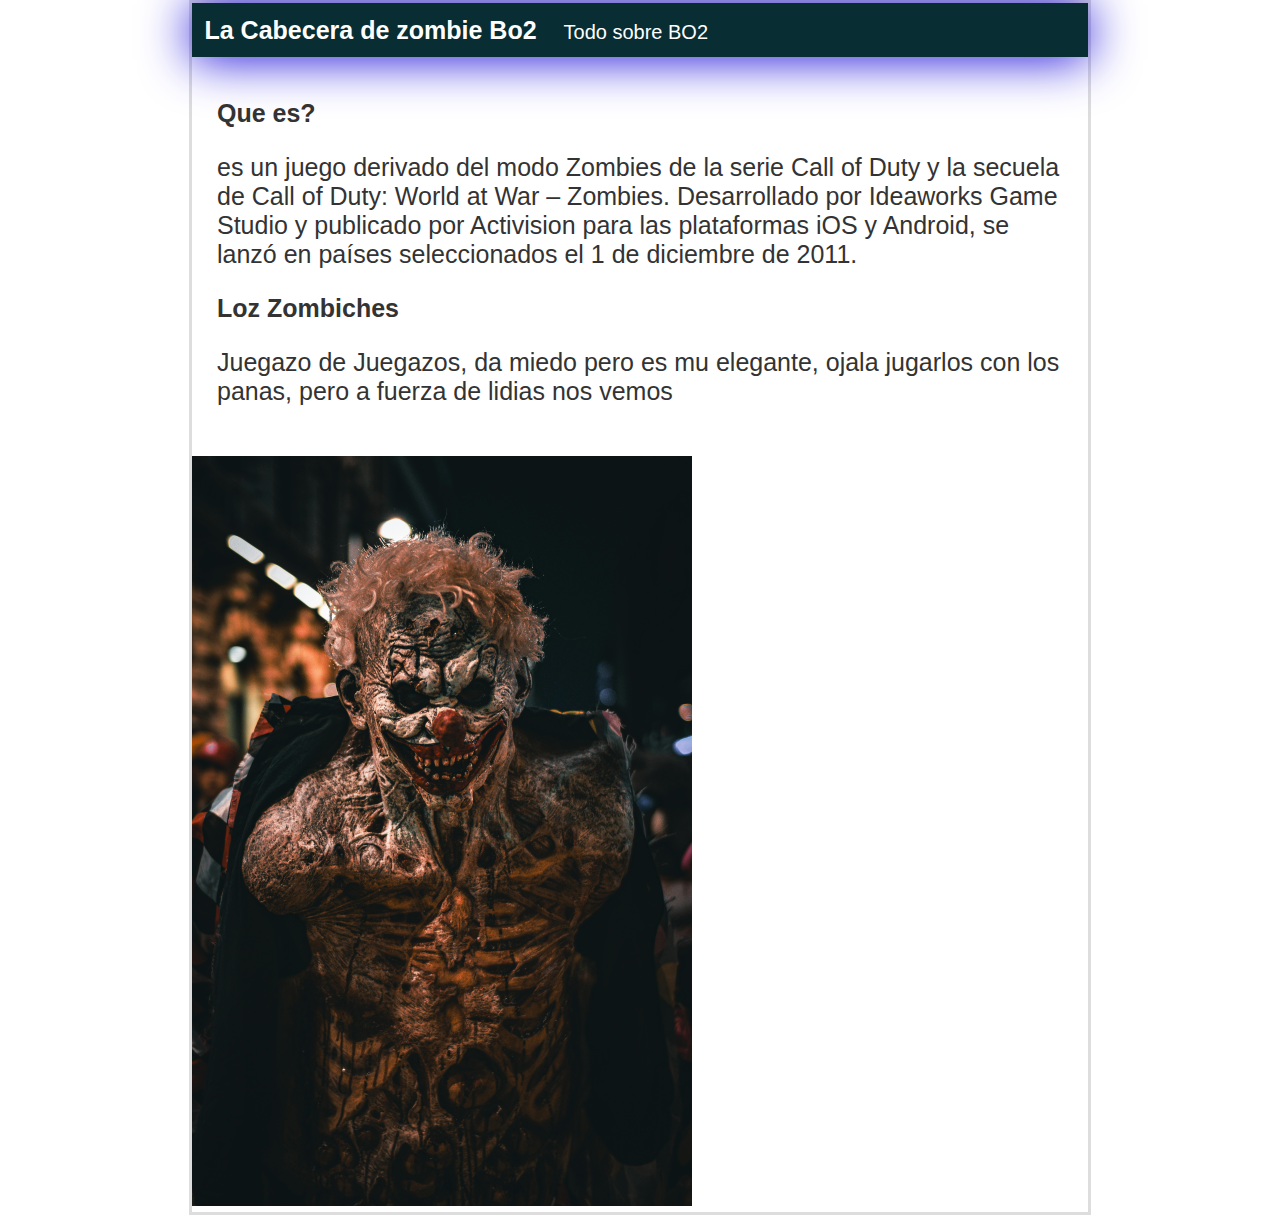
<file: Index.html>
<!DOCTYPE html>
<html lang="en">
<head>
    <meta charset="UTF-8">
    <meta name="viewport" content="width=device-width, initial-scale=1.0">
    <title>BlackOpsZombies</title>
    <link rel="stylesheet" href="style.css">
    <link rel="shortcut icon" href="images/a5ac89405a22874504cda7f1e94f66de.png" type="image/x-icon">

</head>
<body>
    <div id="container">
        <div id="cabaca">
            La Cabecera de zombie Bo2
            <span id="tagline">Todo sobre BO2</span>
            </div>
        <div id="post">
        
        <h1>Que es?</h1>
        <p>es un juego derivado del modo Zombies de la serie Call of Duty y la secuela de Call of Duty: World at War – Zombies. Desarrollado por Ideaworks Game Studio y publicado por Activision para las plataformas iOS y Android, se lanzó en países seleccionados el 1 de diciembre de 2011.</p>
        
        <h1>Loz Zombiches</h1>
        <p>Juegazo de Juegazos, da miedo pero es mu elegante, ojala jugarlos con los panas, pero a fuerza de lidias nos vemos</p>
    </div>
    <img src="images/pexels-christian-gutierrez-nava-287422188-19029697.jpg" width=500px; ="Sacado de pexels"> 
</div>
</div>
    
</body>
</html>
</file>
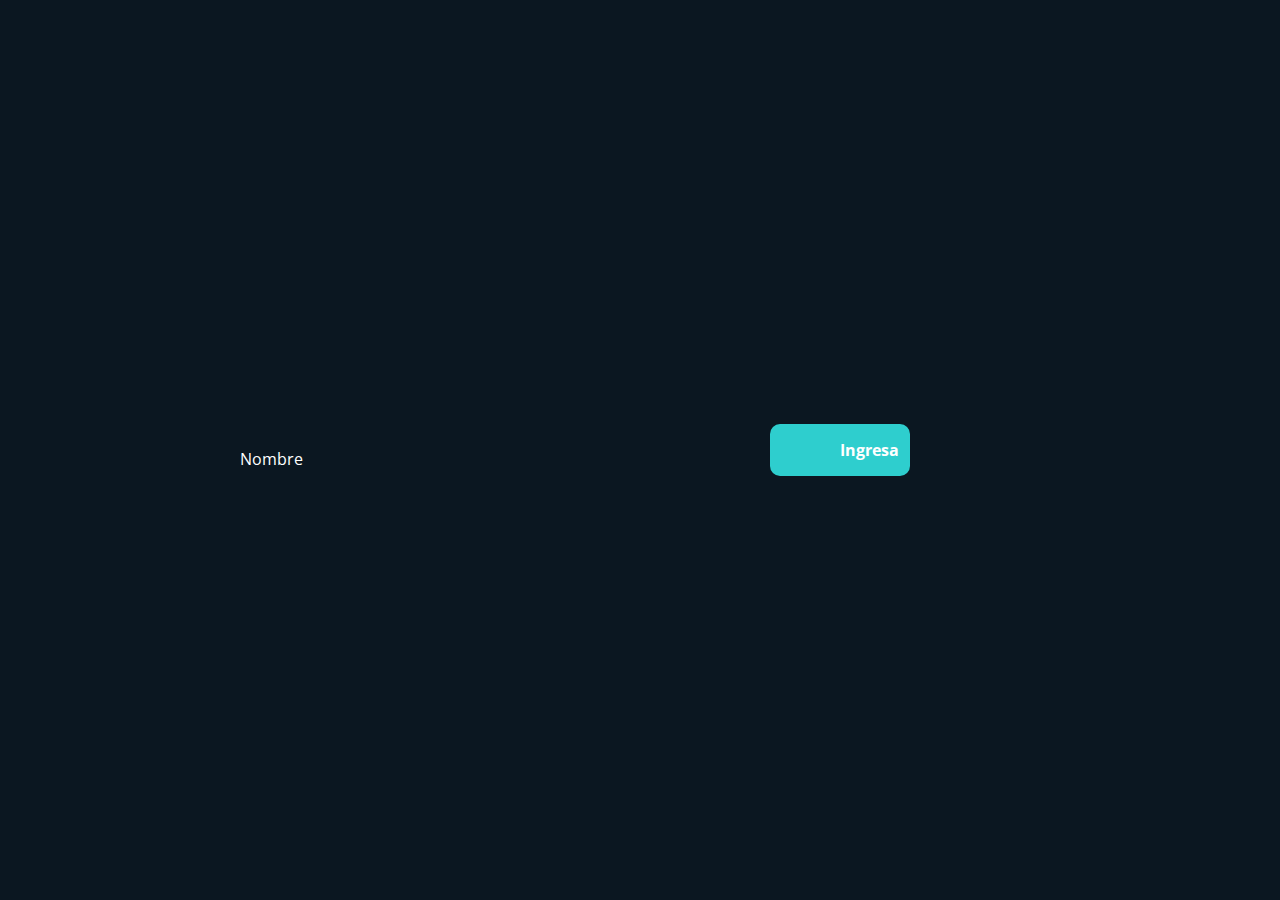
<file: login.html>
<!DOCTYPE html>
<html lang="es">
<head>
	<meta charset="UTF-8">
	<meta name="viewport" content="width=device-width, user-scalable=no, initial-scale=1.0, maximum-scale=1.0, minimum-scale=1.0">
	<title>Login</title>
	<link rel="stylesheet" href="LoginStyle.css">
    <link rel="shortcut icon" href="images/a5ac89405a22874504cda7f1e94f66de.png" type="image/x-icon">
</head>
<body>
	<form class="form">
		<input type="text" required>
		<label class="lbl-nombre">
			<span class="text-nomb">Nombre</span>
		</label>
	</form>
    
    <a href="Index.html" target="_blank">Ingresa</a>
    
</body>
</html>
</file>
<file: style.css>
body {
    Color: #333;
    text-align: center;
    font-family: Arial;
    font-size: 25px;
    margin: 0;
    padding: 0;
}

#cabaca{
    background: #082D32;
    color:white;
    margin: 0;
    box-shadow: 0px 2px 50px 0px #1608d8; /*#1e5128  COLOR VERDE*/
    font-weight: bold;
    padding: 0.5em; 

}

#cabaca #tagline{
    padding: 0 0 0 1em;
    font-weight: normal;
    font-size: 0.8em; 
}

#container{
width: 70%;
padding: 0;
text-align: left;
border: 3px solid #ddd;
margin: 0 auto;
}

#container h1{
    font-size: 25px;
}

#post{
    padding: 1em;
}
</file>
<file: LoginStyle.css>
@import url('https://fonts.googleapis.com/css?family=Open+Sans&display=swap');

a{
    display: block;
    width: 50px;
    font-family:'Open sans', sans-serif;
    font-weight: 700;
    background-color: #2ecece;
    border-radius: 10px;
    padding: 15px 70px;
    margin: 150px 130px;
    color: #fff;
    text-decoration: none;
}

a:hover{
background-color: transparent;
border: 2px solid #2ecece;
color: #2ecece;
}

*{
    margin: 0;
    padding: 0;
    box-sizing: border-box;
    font-family: 'Open Sans', sans-serif;
}
body{
    width: 100%;
    height: 100vh;
    display: flex;
    justify-content: center;
    align-items: center;
    background: #0b1721;
}
.form{
    width: 100%;
    height: 50px;
    max-width: 400px;
    position: relative;
    overflow: hidden;
}
.form input{
    width: 100%;
    height: 100%;
    background: none;
    color: #fff;
    padding-top: 20px;
    border: none;
    outline: 0px;
}
.form .lbl-Nombre{
    position: absolute;
    bottom: 0;
    left: 0;
    width: 100%;
    height: 100%;
    pointer-events: none;
    border-bottom: 1px solid #c7c7c7;
}
.form .lbl-nombre:after{
    content: '';
    position: absolute;
    left: 0;
    bottom: -1px;
    width: 100%;
    height: 100%;
    border-bottom: 3px solid #2ecece;
    transform: translateX(-100%);
    transition: all 0.3s ease;
}
.text-nomb{
    position: absolute;
    bottom: 5px;
    left: 0;
    transition: all 0.3s ease;
    color: #fff;
}
.form input:focus + .lbl-nombre .text-nomb,.form input:valid + .lbl-nombre .text-nomb{
    transform: translateY(-150%);
    font-size: 14px;
    color: #2ecece;
}
.form input:focus + .lbl-nombre:after, .form input:valid + .lbl-nombre:after{
    transform: translateX(0%);
}
@media only screen and (min-width:320px) and (max-width:768px){
 .form{
    width:85%;
}
    }
</file>
